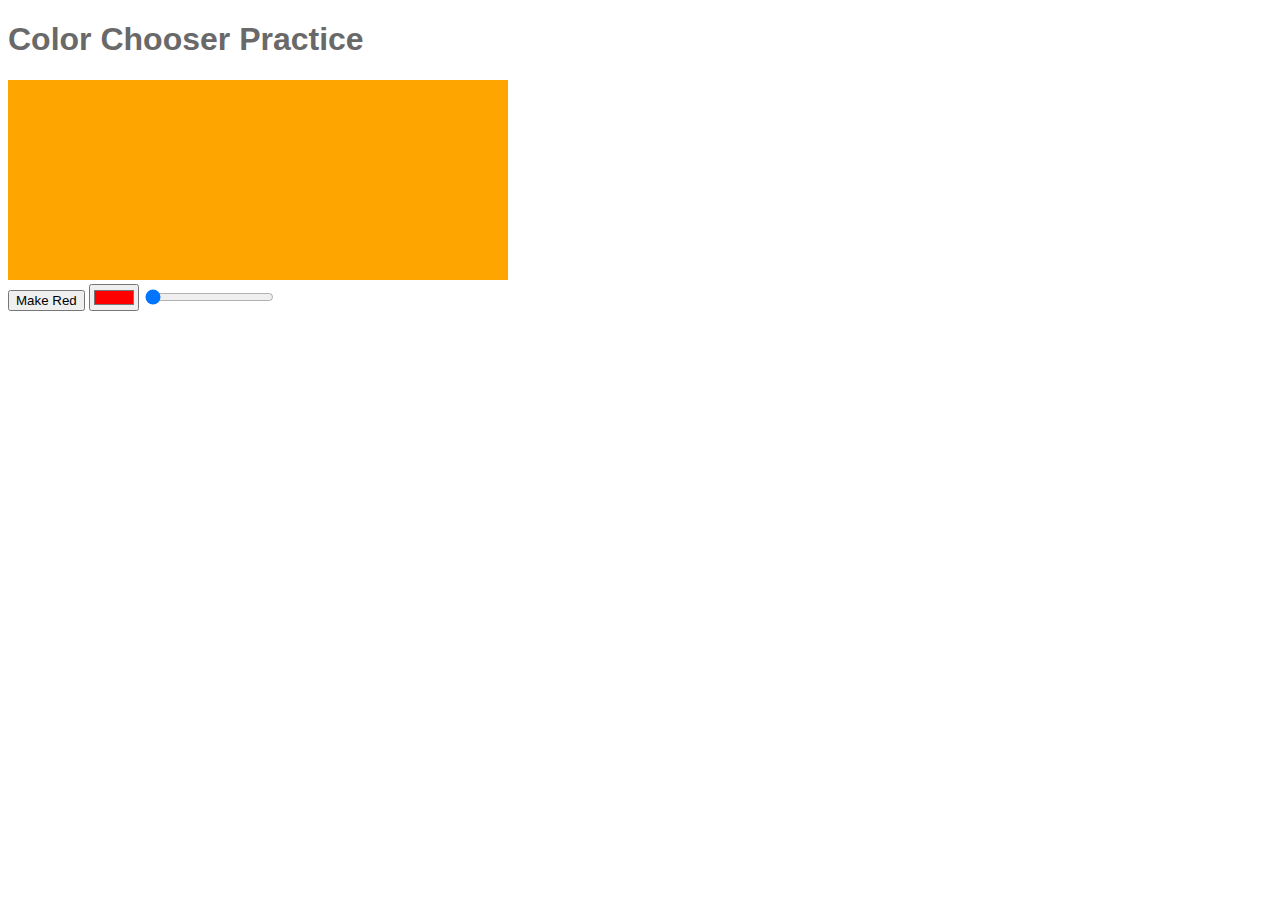
<file: WEEK 3/Example 2/index.html>
<!DOCTYPE html>
<html>
	<head>
		<title>Event Driven Programming Example 2</title>
		<link rel="stylesheet" type="text/css" href="style.css" />
	</head>
	<body>
		<div>
			<h1>Color Chooser Practice</h1>
			<canvas id="d1"></canvas>
		</div>

		<input id="btn" type="button" value="Make Red" onclick="btnDoColor()" />
		<input id="clr" type="color" value="#FF0000" onchange="doColor()" />
		<input
			id="sldr"
			type="range"
			min="10"
			max="85"
			value="10"
			oninput="doSlider()"
		/>

		<script src="script.js"></script>
	</body>
</html>
</file>
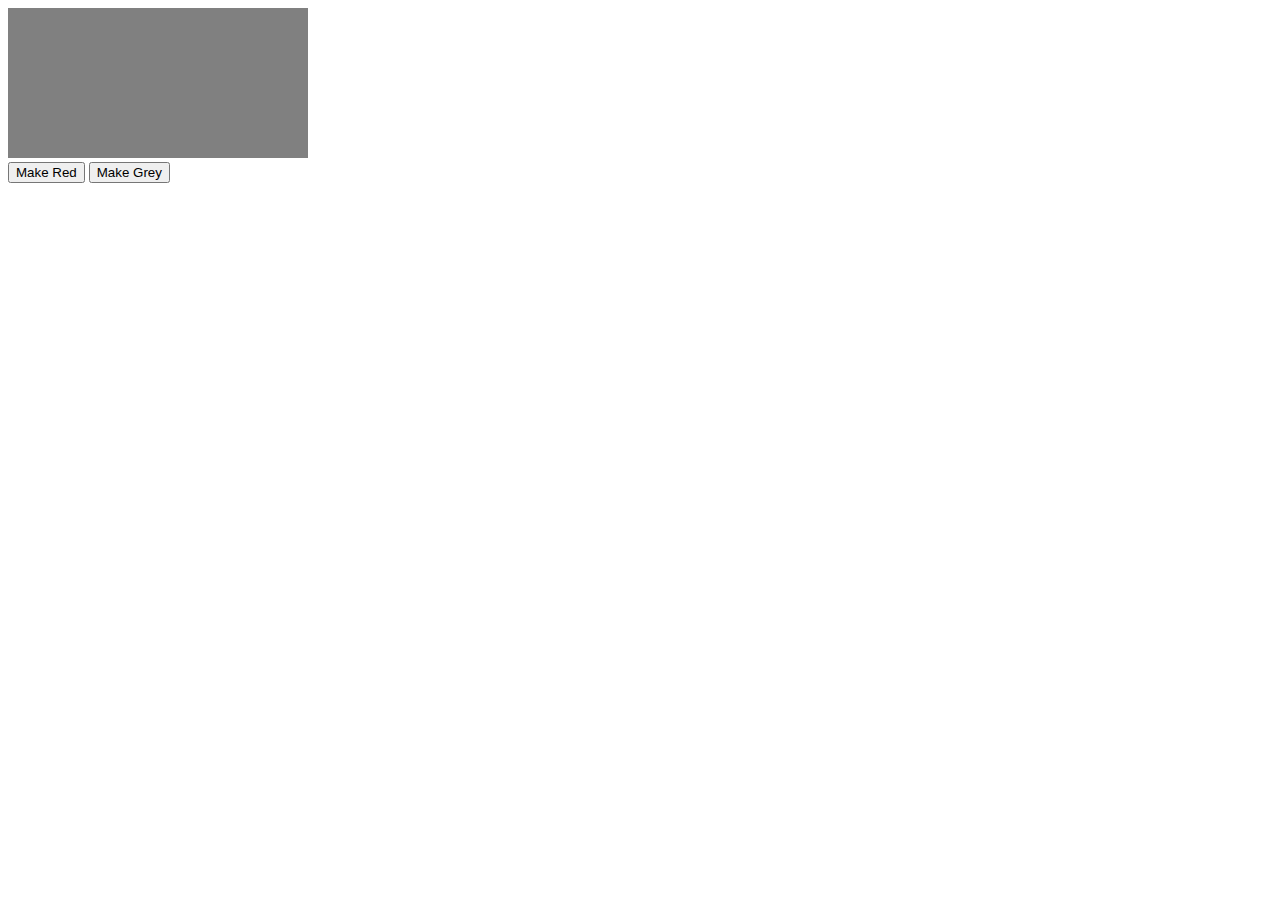
<file: WEEK 3/Example1/index.html>
<!DOCTYPE html>
<html lang="en">
	<head>
		<meta charset="UTF-8" />
		<meta name="viewport" content="width=device-width, initial-scale=1.0" />
		<title>Event Driven Programming Example 1</title>
	</head>
	<body>
		<div>
			<canvas class="canvas1" id="d1" style="background-color: grey"></canvas>
		</div>

		<div>
			<input id="btn" type="button" value="Make Red" onclick="doRed()" />
			<input id="btn2" type="button" value="Make Grey" onclick="doGrey()" />
		</div>

		<script src="script.js"></script>
	</body>
</html>
</file>
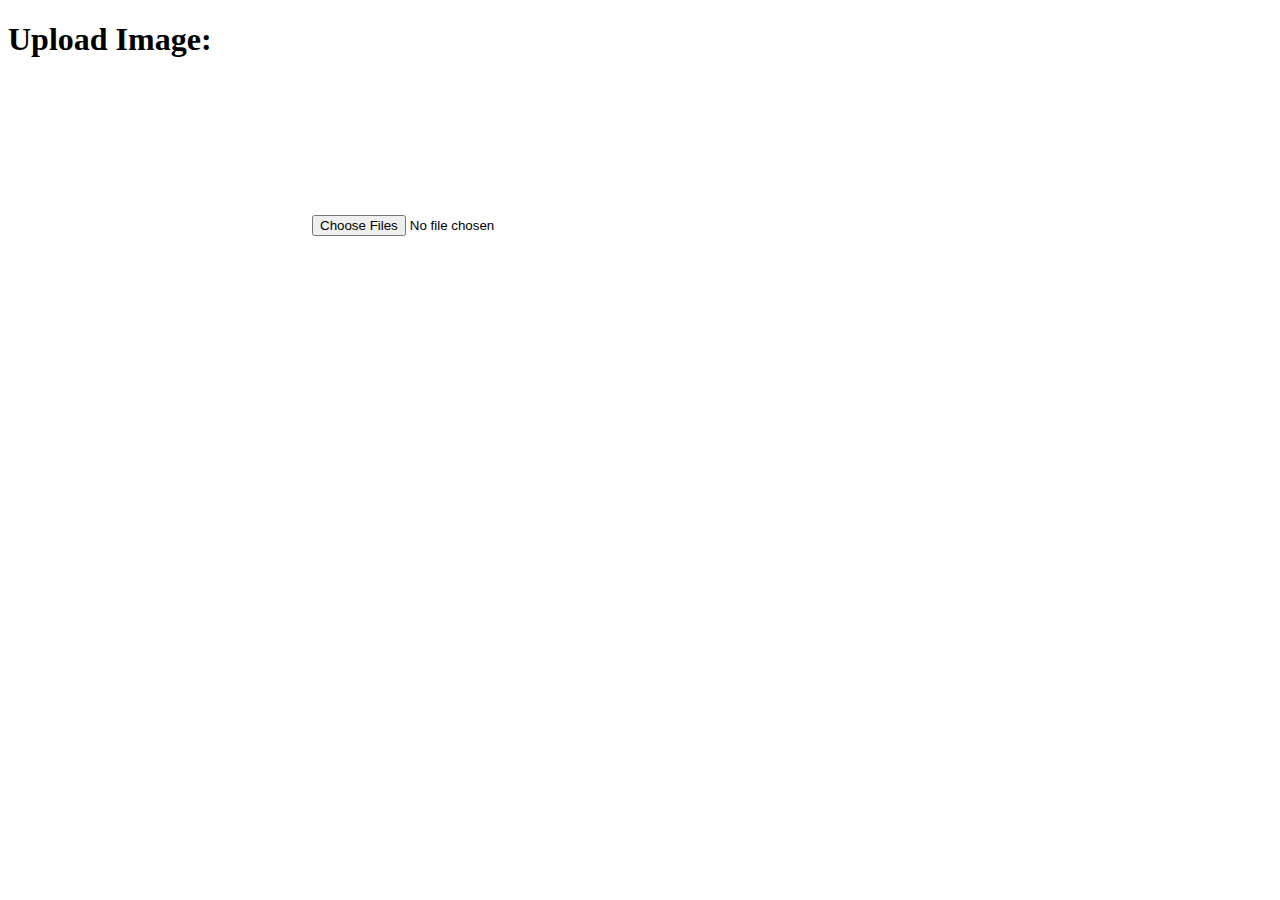
<file: WEEK 3/Image Upload/index.html>
<!DOCTYPE html>
<html lang="en">
	<head>
		<meta charset="UTF-8" />
		<meta name="viewport" content="width=device-width, initial-scale=1.0" />
		<title>Image Upload</title>
	</head>
	<body>
		<h1>Upload Image:</h1>

		<canvas id="can"></canvas>

		<input
			id="btnUpload"
			type="file"
			multiple="false"
			accept="image/*"
			onchange="upload()"
		/>

		<script src="http://www.dukelearntoprogram.com/course1/common/js/image/SimpleImage.js"></script>
	</body>
</html>
</file>
<file: WEEK 3/Example 2/style.css>
h1 {
	color: dimgray;
	font-family: arial;
}

canvas {
	width: 500px;
	height: 200px;
	background-color: orange;
}
</file>
